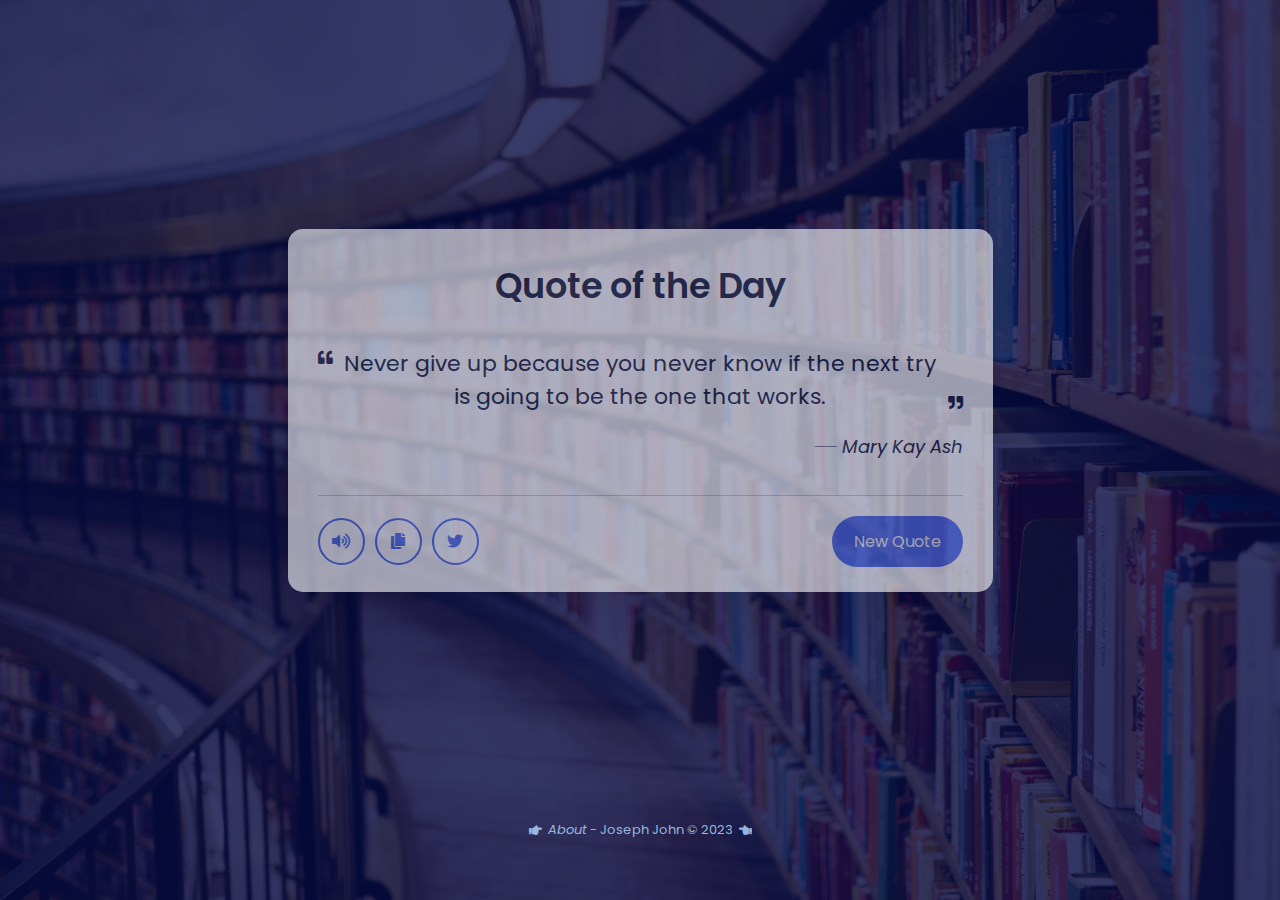
<file: index.html>
<!DOCTYPE html>
<html lang="en" dir="ltr">
  <head>
    <meta charset="utf-8">  
    <title>Random Quote Generator | Jay</title>
    <link rel="stylesheet" href="style.css">
    <meta name="viewport" content="width=device-width, initial-scale=1.0">
    <link rel="stylesheet" href="https://cdnjs.cloudflare.com/ajax/libs/font-awesome/5.15.3/css/all.min.css"/>
  </head>
  <body>
    <div class="container">
      <div class="quote-container">
        <div class="wrapper">
          <header>Quote of the Day</header>
          <div class="content">
            <div class="quote-area">
              <i class="fas fa-quote-left"></i>
              <p class="quote">Never give up because you never know if the next try is going to be the one that works.</p>
              <i class="fas fa-quote-right"></i>
            </div>
            <div class="author">
              <span>__</span>
              <span class="name">Mary Kay Ash</span>
            </div>
          </div>
          <div class="buttons">
            <div class="features">
              <ul>
                <li class="speech"><i class="fas fa-volume-up"></i></li>
                <li class="copy"><i class="fas fa-copy"></i></li>
                <li class="twitter"><i class="fab fa-twitter"></i></li>
              </ul>
              <button>New Quote</button>
            </div>
          </div>
        </div>
      </div>
      <div class="foots" style="margin-bottom: 60px;">
        <i class="fa fa-hand-point-right"></i> &nbsp;&nbsp;<a href="about.html"><i>About</i> - Joseph John © 2023</a>&nbsp;&nbsp;<i class="fa fa-hand-point-left"></i>
      </div>
    </div>
  
    <script src="script.js"></script>
    
  </body>
</html>
</file>
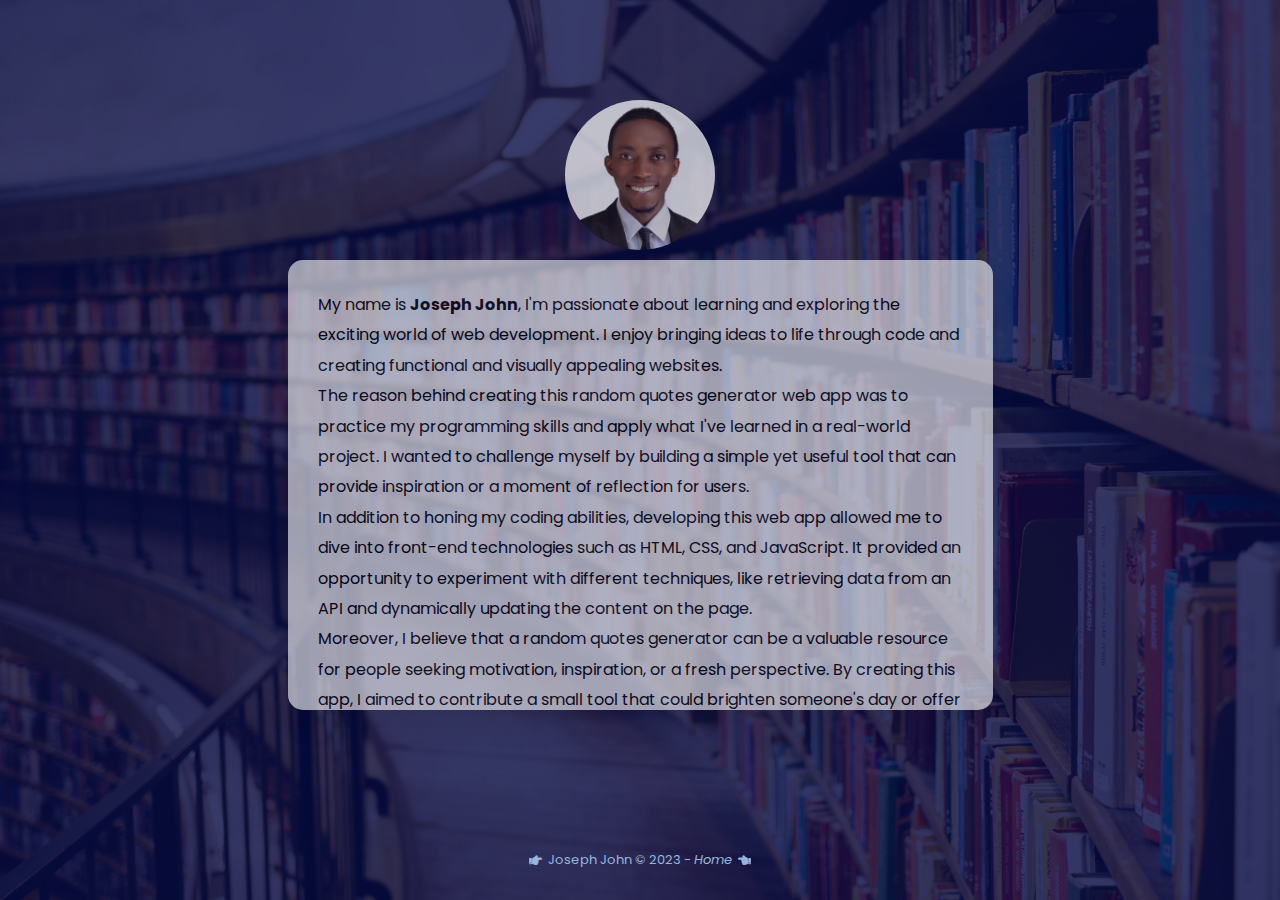
<file: about.html>
<!DOCTYPE html>
<html lang="en" dir="ltr">
  <head>
    <meta charset="utf-8">  
    <title>Random Quote Generator | Jay</title>
    <link rel="stylesheet" href="style.css">
    <meta name="viewport" content="width=device-width, initial-scale=1.0">
    <link rel="stylesheet" href="https://cdnjs.cloudflare.com/ajax/libs/font-awesome/5.15.3/css/all.min.css"/>
  </head>
  <body>
    <div class="container">
        <div class="profile-container">
            <div class="profile">
                <img src="jay.jpg" alt="">
                <div class="profile-wrapper">
                    My name is <b>Joseph John</b>, I'm passionate about learning and exploring the exciting world of web development. I enjoy bringing ideas to life through code and creating functional and visually appealing websites.
                    <br>
                    The reason behind creating this random quotes generator web app was to practice my programming skills and apply what I've learned in a real-world project. I wanted to challenge myself by building a simple yet useful tool that can provide inspiration or a moment of reflection for users.
                    <br>
                    In addition to honing my coding abilities, developing this web app allowed me to dive into front-end technologies such as HTML, CSS, and JavaScript. It provided an opportunity to experiment with different techniques, like retrieving data from an API and dynamically updating the content on the page.
                    <br>
                    Moreover, I believe that a random quotes generator can be a valuable resource for people seeking motivation, inspiration, or a fresh perspective. By creating this app, I aimed to contribute a small tool that could brighten someone's day or offer a moment of inspiration in their journey.
                    <br>
                    Overall, building this random quotes generator web app has been an enriching experience, allowing me to combine my passion for web development with the goal of creating something useful and uplifting for others. I look forward to continuing my learning journey and creating more projects that make a positive impact.
                </div>
            </div>
        </div>
      <div class="foots">
        <i class="fa fa-hand-point-right"></i> &nbsp;&nbsp; <a href="index.html">Joseph John © 2023 - <i>Home</i></a> &nbsp;&nbsp;<i class="fa fa-hand-point-left"></i>
        <br><br>
      </div>
    </div>
  
    <script src="script.js"></script>
    
  </body>
</html>
</file>
<file: style.css>
/* Import Google Font - Poppins */
@import url('https://fonts.googleapis.com/css2?family=Poppins:wght@400;500;600;700&display=swap');
*{
  margin: 0;
  padding: 0;
  box-sizing: border-box;
  font-family: 'Poppins', sans-serif;
}

body{
  overflow: hidden;
}

.container {
  display: flex;
  align-items: center;
  justify-content: center;
  flex-direction: column;
  background: #5372F0;
  background-image: url('book-bg.jpg');
  background-size: cover;
  position: relative;
  min-height: 100vh;
 
}

.container::before {
  content: "";
  position: absolute;
  top: 0;
  left: 0;
  width: 100%;
  height: 100%;
  background-color: rgba(5, 10, 68, 0.8); /* Adjust the last value (0.5) to control the transparency */
}

.quote-container{
  display: flex;
  flex-direction: column;
  justify-content: center;
  flex: 1;
}

.wrapper{
  width: 705px;
  background: #fff;
  border-radius: 15px;
  padding: 30px 30px 25px;
  opacity: 0.6;
  box-shadow: 0 12px 35px rgba(0,0,0,0.1);
}

header, .content :where(i, p, span){
  color: #202842;
}
.wrapper header{
  font-size: 35px;
  font-weight: 600;
  text-align: center;
}
.wrapper .content{
  margin: 35px 0;
}
.content .quote-area{
  display: flex;
  justify-content: center;
}
.quote-area i{
  font-size: 15px;
}
.quote-area i:first-child{
  margin: 3px 10px 0 0;
}
.quote-area i:last-child{
  display: flex;
  margin: 0 0 3px 10px;
  align-items: flex-end;
}
.quote-area .quote{
  font-size: 22px;
  text-align: center;
  /* word-break: break-all; */
}
.content .author{
  display: flex;
  font-size: 18px;
  margin-top: 20px;
  font-style: italic;
  justify-content: flex-end;
}
.author span:first-child{
  margin: -7px 5px 0 0;
  font-family: monospace;
}
.wrapper .buttons{
  border-top: 1px solid #ccc;
}
.buttons .features{
  display: flex;
  margin-top: 20px;
  align-items: center;
  justify-content: space-between;
}
.features ul{
  display: flex;
}
.features ul li{
  margin: 0 5px;
  height: 47px;
  width: 47px;
  display: flex;
  cursor: pointer;
  color: #5372F0;
  list-style: none;
  border-radius: 50%;
  align-items: center;
  justify-content: center;
  border: 2px solid #5372F0;
  transition: all 0.3s ease;
}
.features ul li:first-child{
  margin-left: 0;
}
ul li:is(:hover, .active){
  color: #fff;
  background: #5372F0;
}
ul .speech.active{
  pointer-events: none;
}
.buttons button{
  border: none;
  color: #fff;
  outline: none;
  font-size: 16px;
  cursor: pointer;
  padding: 13px 22px;
  border-radius: 30px;
  background: #5372F0;
}
.buttons button.loading{
  opacity: 0.7;
  pointer-events: none;
}

.foots{
  font-size: 13px;
  opacity: 0.9;
  display: flex;
  align-items: center;
  justify-content: baseline;
  flex-shrink: 0;
  margin-bottom: 20px;
}

.foots a{
  color: #a5c5ec;
  text-decoration: none;
}

.foots i{
  color: #a5c5ec;
  text-decoration: none;
}

/* About Page */
.profile-container{
  display: flex;
  flex-direction: column;
  margin-top: 100px;
  flex: 1;
}

.profile{
  display: flex;
  align-items: center;
  flex-direction: column;
}

.profile img{
  height: 150px;
  width: 150px;
  border-radius: 50%;
  object-fit: cover;
  opacity: 0.7;
  margin-bottom: 10px;
}

.profile-wrapper{
  width: 705px;
  height: 50vh;
  background: #fff;
  border-radius: 15px;
  padding: 30px 30px 25px;
  line-height: 1.9;
  opacity: 0.6;
  box-shadow: 0 12px 35px rgba(0,0,0,0.1);
  /* flex: 1; */
  overflow-y: auto;
}

/* Responsiveness for other Screens using Media Query Starts Here */

@media only screen and (max-width:768px){
    /* Home Page Mobile */
    .container {
      margin: 0;
    }
    .quote-container{
      display: flex;
      align-items: center;
    }
    .wrapper{
      width: 87%;
    }
    .wrapper header {
      font-size: 25px;
      font-weight: 600;
      text-align: center;
    }
    .quote-area .quote{
      font-size: 20px;
      text-align: center;
      word-break: normal;
    }
    .buttons button{
      font-size: 13px;
      cursor: pointer;
      padding: 10px 8px;
      border-radius: 10px;
    }

    .foots{
      margin-bottom: 55px;
    }

    /* About Page Mobile */

    .profile-container{
      margin-top: 50px;
    }
    .profile img{
      height: 100px;
      width: 100px;
      margin-bottom: 10px;
    }
    .profile-wrapper {
      width: 85%;
      height: 63vh;
      padding: 20px;
      text-align: justify;
    }
  }
</file>
